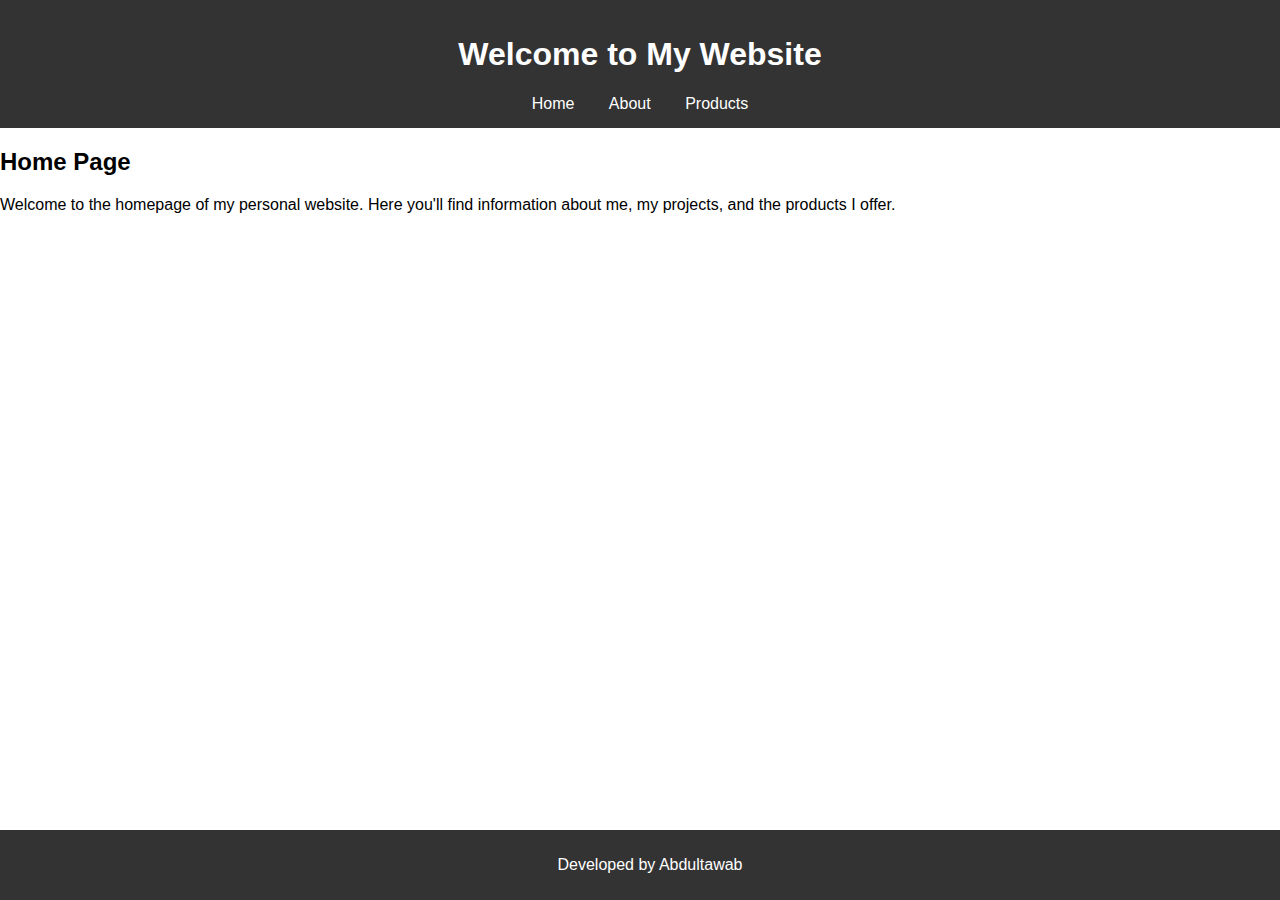
<file: week4/index.html>
<!DOCTYPE html>
<html lang="en">
<head>
    <meta charset="UTF-8">
    <meta name="viewport" content="width=device-width, initial-scale=1.0">
    <title>Home - My Website</title>
    <style>
        body {
            font-family: Arial, sans-serif;
            margin: 0;
            padding: 0;
        }
        header {
            background-color: #333;
            color: white;
            padding: 15px;
            text-align: center;
        }
        footer {
            background-color: #333;
            color: white;
            text-align: center;
            padding: 10px;
            position: fixed;
            width: 100%;
            bottom: 0;
        }
        nav a {
            color: white;
            margin: 0 15px;
            text-decoration: none;
        }
    </style>
</head>
<body>

    <header>
        <h1>Welcome to My Website</h1>
        <nav>
            <a href="index.html">Home</a>
            <a href="about.html">About</a>
            <a href="products.html">Products</a>
        </nav>
    </header>

    <main>
        <h2>Home Page</h2>
        <p>Welcome to the homepage of my personal website. Here you'll find information about me, my projects, and the products I offer.</p>
    </main>

    <footer>
        <p>Developed by Abdultawab</p>
    </footer>

</body>
</html>
</file>
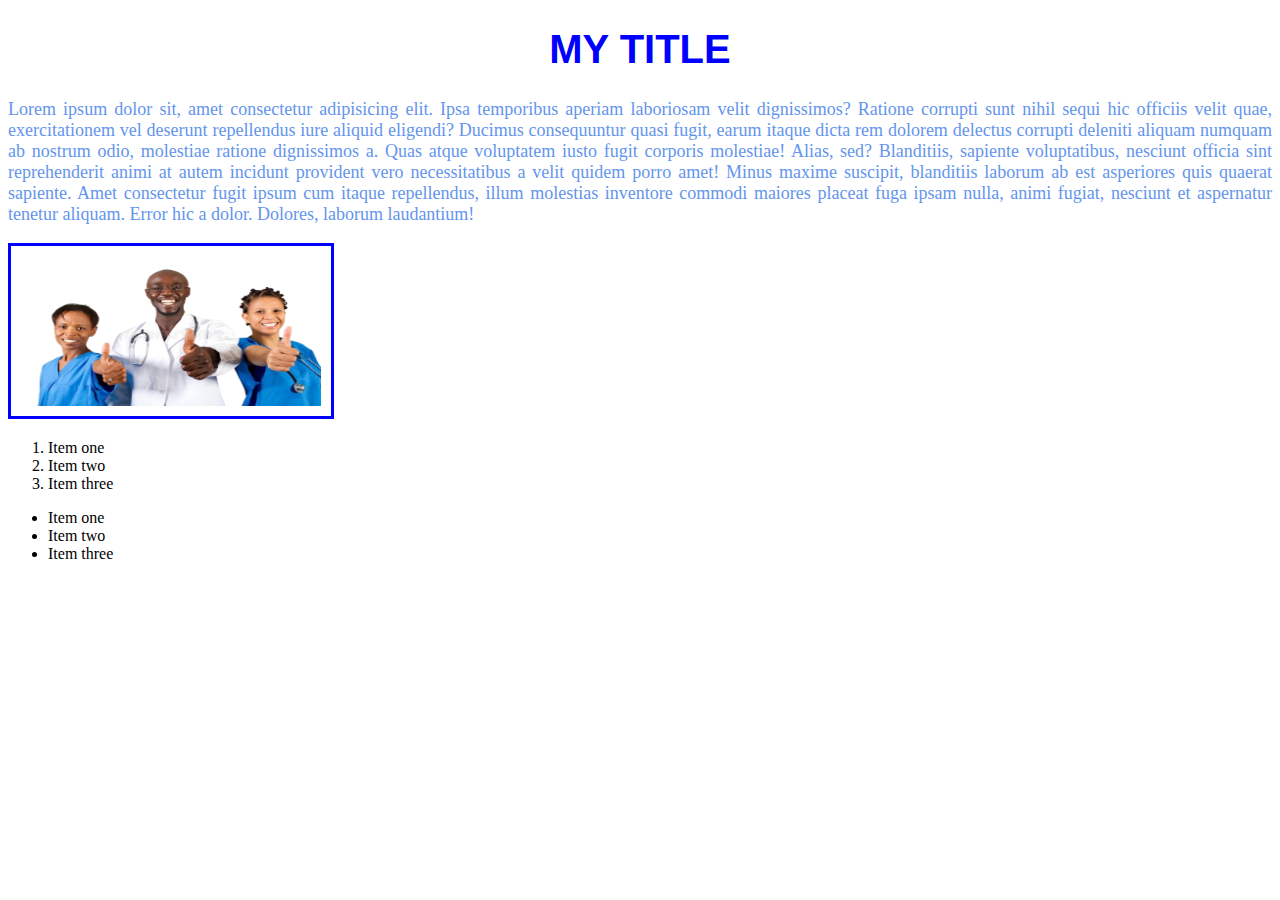
<file: week2.html>
<!DOCTYPE html>
<html lang="en">
<head>
    <meta charset="UTF-8">
    <meta name="viewport" content="width=device-width, initial-scale=1.0">
    <title>Document</title>
    <style>
        h1 { 
            font-size:40px;
            font-family: 'Lucida Sans', 'Lucida Sans Regular', 'Lucida Grande', 'Lucida Sans Unicode', Geneva, Verdana, sans-serif;
            text-align: center;
            color: blue;
        }
        p{
            text-align: justify;
            color: cornflowerblue;
            font-size: 18px;
        }
        img{
            width: 300px;
            height: 150px;
            border: blue 3px solid;
            padding: 10px;
        }        
    </style>
</head>
<body>
    <h1>MY TITLE</h1>
    <p>
    Lorem ipsum dolor sit, amet consectetur adipisicing elit. Ipsa temporibus aperiam laboriosam velit dignissimos? Ratione corrupti sunt nihil sequi hic officiis velit quae, exercitationem vel deserunt repellendus iure aliquid eligendi?
    Ducimus consequuntur quasi fugit, earum itaque dicta rem dolorem delectus corrupti deleniti aliquam numquam ab nostrum odio, molestiae ratione dignissimos a. Quas atque voluptatem iusto fugit corporis molestiae! Alias, sed?
    Blanditiis, sapiente voluptatibus, nesciunt officia sint reprehenderit animi at autem incidunt provident vero necessitatibus a velit quidem porro amet! Minus maxime suscipit, blanditiis laborum ab est asperiores quis quaerat sapiente.
    Amet consectetur fugit ipsum cum itaque repellendus, illum molestias inventore commodi maiores placeat fuga ipsam nulla, animi fugiat, nesciunt et aspernatur tenetur aliquam. Error hic a dolor. Dolores, laborum laudantium!
    </p>
    <img src="image.png" alt="my image">
    <ol>
        <li>Item one</li>
        <li>Item two</li>
        <li>Item three</li>
    </ol>
    <ul>
        <li>Item one</li>
        <li>Item two</li>
        <li>Item three</li>
    </ul>
</body>
</html>
</file>
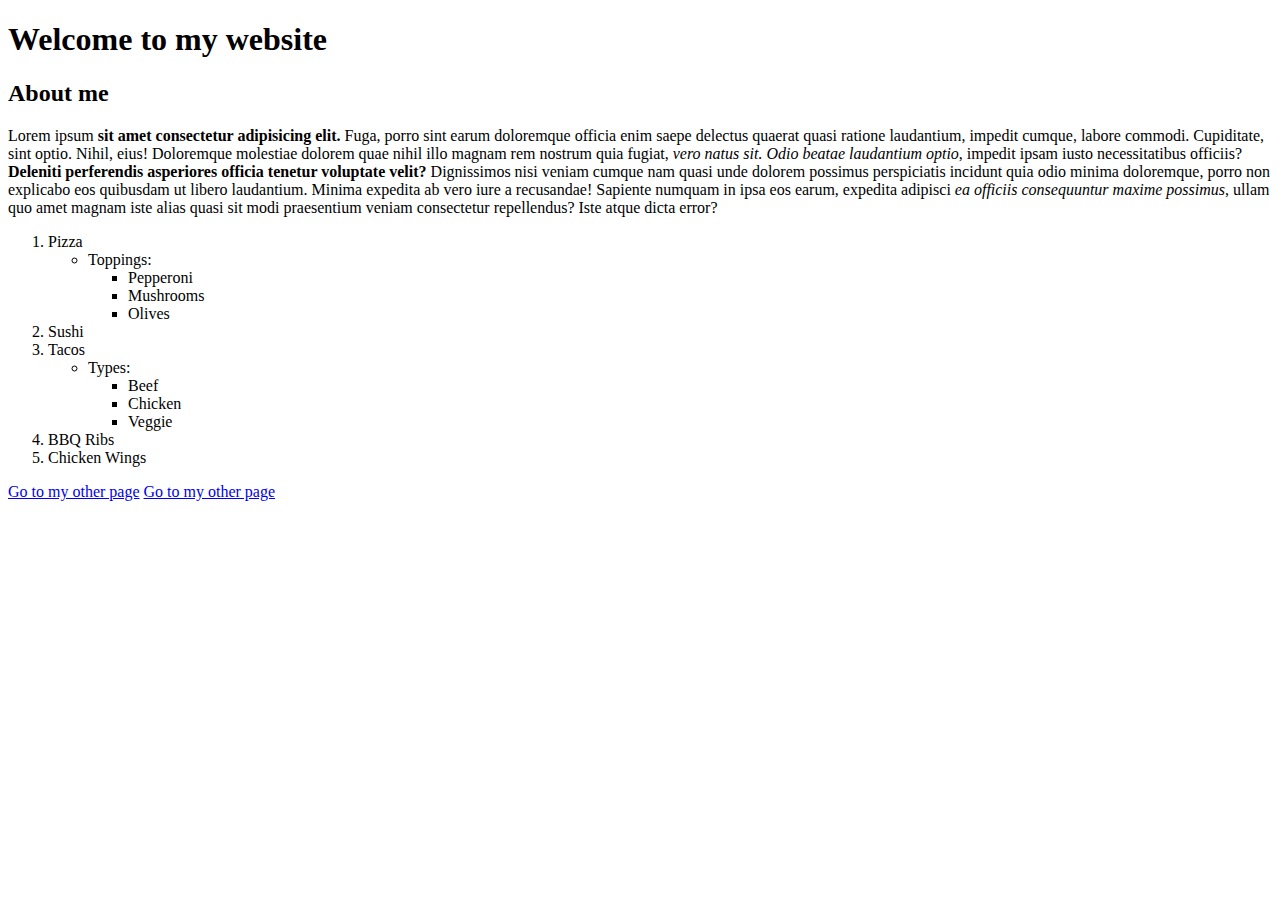
<file: week3.html>
<!DOCTYPE html>
<html lang="en">
  <head>
    <meta charset="UTF-8" />
    <meta name="viewport" content="width=device-width, initial-scale=1.0" />
    <title>Document</title>
  </head>
  <body>
    <h1>Welcome to my website</h1>
    <h2>About me</h2>

    <p>
      Lorem ipsum <strong>sit amet consectetur adipisicing elit.</strong> Fuga,
      porro sint earum doloremque officia enim saepe delectus quaerat quasi
      ratione laudantium, impedit cumque, labore commodi. Cupiditate, sint
      optio. Nihil, eius! Doloremque molestiae dolorem quae nihil illo magnam
      rem nostrum quia fugiat,
      <em>vero natus sit. Odio beatae laudantium optio</em>, impedit ipsam iusto
      necessitatibus officiis?
      <strong
        >Deleniti perferendis asperiores officia tenetur voluptate
        velit?</strong>
      Dignissimos nisi veniam cumque nam quasi unde dolorem possimus
      perspiciatis incidunt quia odio minima doloremque, porro non explicabo eos
      quibusdam ut libero laudantium. Minima expedita ab vero iure a recusandae!
      Sapiente numquam in ipsa eos earum, expedita adipisci
      <em>ea officiis consequuntur maxime possimus</em>, ullam quo amet magnam
      iste alias quasi sit modi praesentium veniam consectetur repellendus? Iste
      atque dicta error?
    </p>

    <ol>
      <li>
        Pizza
        <ul>
          <li>Toppings:</li>
          <ul>
            <li>Pepperoni</li>
            <li>Mushrooms</li>
            <li>Olives</li>
          </ul>
        </ul>
      </li>
      <li>Sushi</li>
      <li>
        Tacos
        <ul>
          <li>Types:</li>
          <ul>
            <li>Beef</li>
            <li>Chicken</li>
            <li>Veggie</li>
          </ul>
        </ul>
      </li>
      <li>BBQ Ribs</li>
      <li>Chicken Wings</li>
    </ol>
    <a href="week2.html">Go to my other page</a>
    <a href="week2.html" target="_blank" rel="noopener noreferrer">Go to my other page</a>
  </body>
</html>
</file>
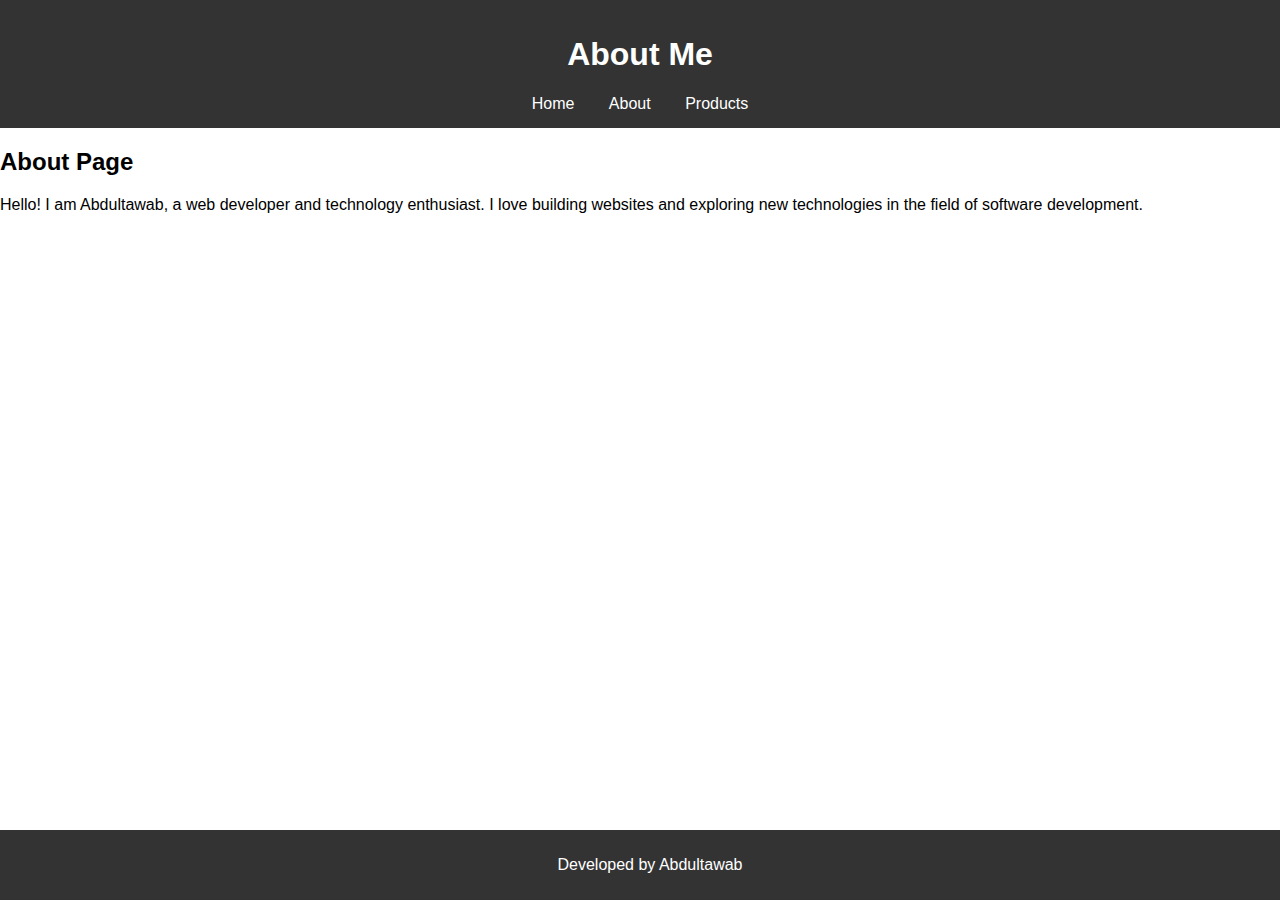
<file: week4/about.html>
<!DOCTYPE html>
<html lang="en">
<head>
    <meta charset="UTF-8">
    <meta name="viewport" content="width=device-width, initial-scale=1.0">
    <title>About - My Website</title>
    <style>
        body {
            font-family: Arial, sans-serif;
            margin: 0;
            padding: 0;
        }
        header {
            background-color: #333;
            color: white;
            padding: 15px;
            text-align: center;
        }
        footer {
            background-color: #333;
            color: white;
            text-align: center;
            padding: 10px;
            position: fixed;
            width: 100%;
            bottom: 0;
        }
        nav a {
            color: white;
            margin: 0 15px;
            text-decoration: none;
        }
    </style>
</head>
<body>

    <header>
        <h1>About Me</h1>
        <nav>
            <a href="index.html">Home</a>
            <a href="about.html">About</a>
            <a href="products.html">Products</a>
        </nav>
    </header>

    <main>
        <h2>About Page</h2>
        <p>Hello! I am Abdultawab, a web developer and technology enthusiast. I love building websites and exploring new technologies in the field of software development.</p>
    </main>

    <footer>
        <p>Developed by Abdultawab</p>
    </footer>

</body>
</html>
</file>
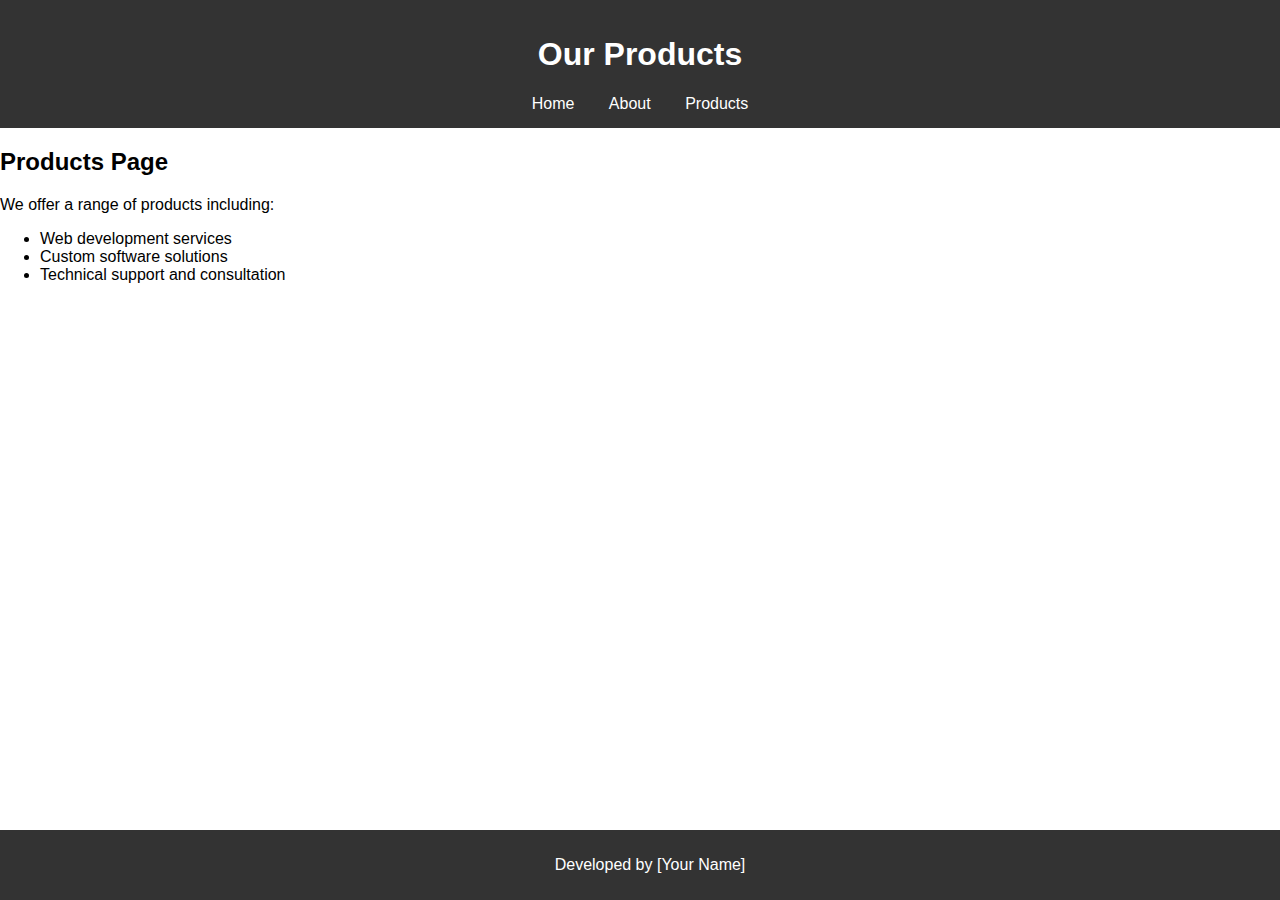
<file: week4/products.html>
<!DOCTYPE html>
<html lang="en">
<head>
    <meta charset="UTF-8">
    <meta name="viewport" content="width=device-width, initial-scale=1.0">
    <title>Products - My Website</title>
    <style>
        body {
            font-family: Arial, sans-serif;
            margin: 0;
            padding: 0;
        }
        header {
            background-color: #333;
            color: white;
            padding: 15px;
            text-align: center;
        }
        footer {
            background-color: #333;
            color: white;
            text-align: center;
            padding: 10px;
            position: fixed;
            width: 100%;
            bottom: 0;
        }
        nav a {
            color: white;
            margin: 0 15px;
            text-decoration: none;
        }
    </style>
</head>
<body>

    <header>
        <h1>Our Products</h1>
        <nav>
            <a href="index.html">Home</a>
            <a href="about.html">About</a>
            <a href="products.html">Products</a>
        </nav>
    </header>

    <main>
        <h2>Products Page</h2>
        <p>We offer a range of products including:</p>
        <ul>
            <li>Web development services</li>
            <li>Custom software solutions</li>
            <li>Technical support and consultation</li>
        </ul>
    </main>

    <footer>
        <p>Developed by [Your Name]</p>
    </footer>

</body>
</html>
</file>
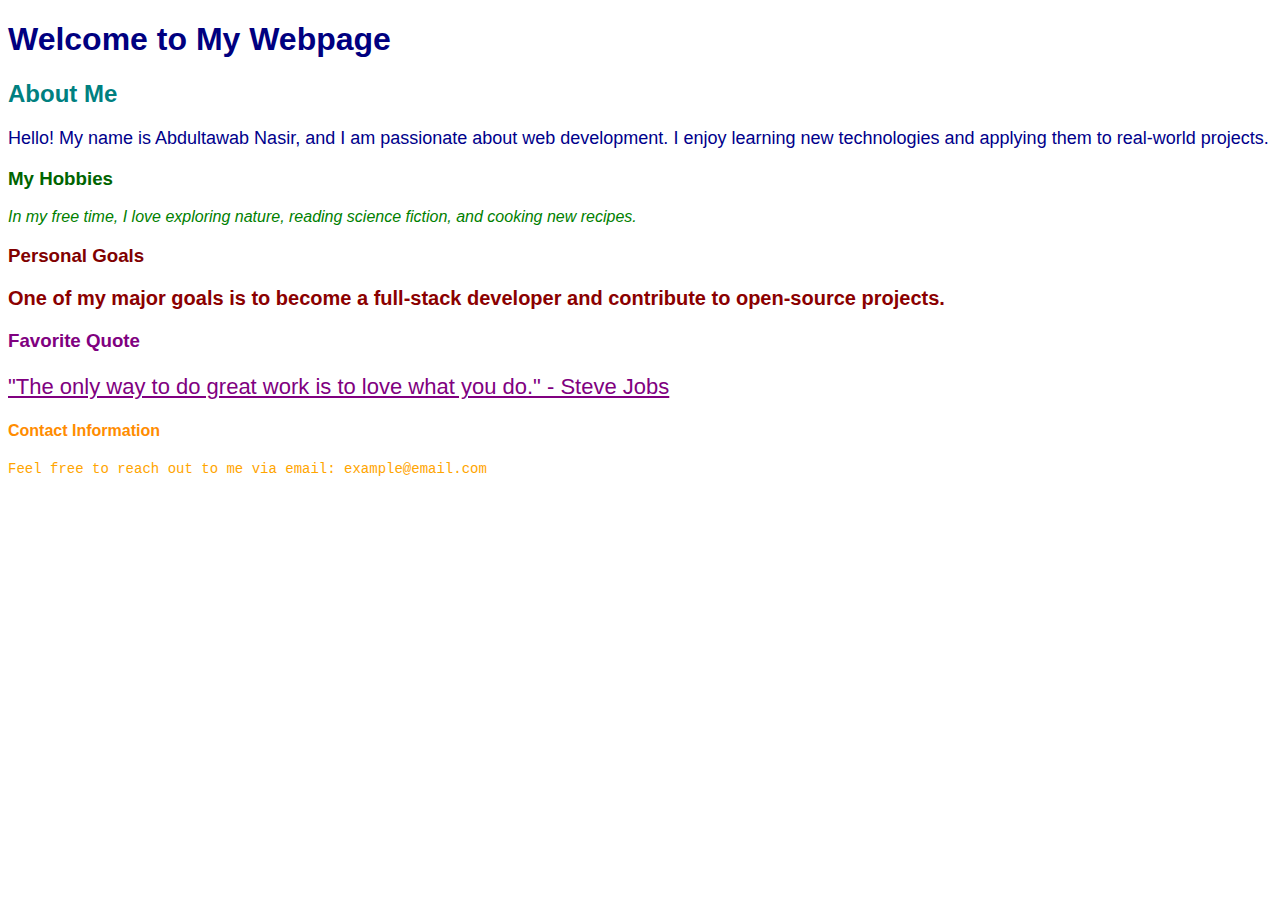
<file: week4/week4.html>
<!DOCTYPE html>
<html lang="en">
<head>
    <meta charset="UTF-8">
    <meta name="viewport" content="width=device-width, initial-scale=1.0">
    <title>About Me</title>
    <style>
        body {
            font-family: Arial, sans-serif;
        }
        .intro {
            color: darkblue;
            font-size: 18px;
        }
        .hobbies {
            color: green;
            font-style: italic;
            font-size: 16px;
        }
        .goals {
            color: darkred;
            font-weight: bold;
            font-size: 20px;
        }
        .quote {
            color: purple;
            font-size: 22px;
            text-decoration: underline;
        }
        .contact {
            color: orange;
            font-size: 14px;
            font-family: 'Courier New', Courier, monospace;
        }
    </style>
</head>
<body>

    <h1 style="color: navy;">Welcome to My Webpage</h1>

    <h2 style="color: teal;">About Me</h2>
    <p class="intro">Hello! My name is Abdultawab Nasir, and I am passionate about web development. I enjoy learning new technologies and applying them to real-world projects.</p>

    <h3 style="color: darkgreen;">My Hobbies</h3>
    <p class="hobbies">In my free time, I love exploring nature, reading science fiction, and cooking new recipes.</p>

    <h3 style="color: maroon;">Personal Goals</h3>
    <p class="goals">One of my major goals is to become a full-stack developer and contribute to open-source projects.</p>

    <h3 style="color: purple;">Favorite Quote</h3>
    <p class="quote">"The only way to do great work is to love what you do." - Steve Jobs</p>

    <h4 style="color: darkorange;">Contact Information</h4>
    <p class="contact">Feel free to reach out to me via email: example@email.com</p>

</body>
</html>
</file>
